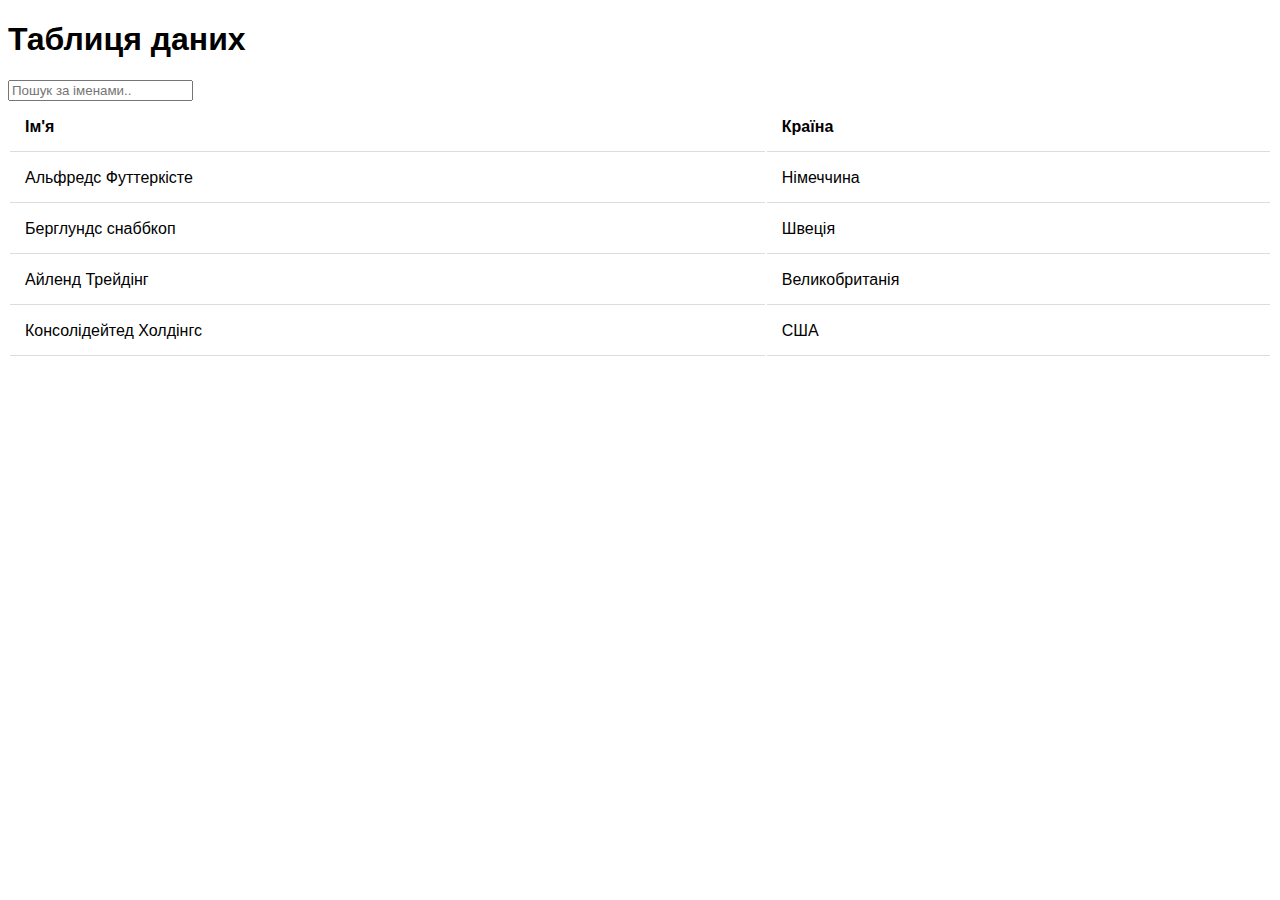
<file: works/code3.html>
<!DOCTYPE html>
<html>
<head>
    <title>Таблиця даних</title>
    <style>
        body {font-family: Arial, sans-serif;}
        table {width: 100%;}
        th, td {padding: 15px; text-align: left; border-bottom: 1px solid #ddd;}
    </style>
</head>
<body>
    <h1>Таблиця даних</h1>
    <input type="text" id="myInput" onkeyup="myFunction()" placeholder="Пошук за іменами..">
    <table id="myTable">
        <tr class="header">
            <th style="width:60%;">Ім'я</th>
            <th style="width:40%;">Країна</th>
        </tr>
        <tr>
            <td>Альфредс Футтеркісте</td>
            <td>Німеччина</td>
        </tr>
        <tr>
            <td>Берглундс снаббкоп</td>
            <td>Швеція</td>
        </tr>
        <tr>
            <td>Айленд Трейдінг</td>
            <td>Великобританія</td>
        </tr>
        <tr>
            <td>Консолідейтед Холдінгс</td>
            <td>США</td>
        </tr>
    </table>
    <script>
        function myFunction() {
            var input, filter, table, tr, td, i, txtValue;
            input = document.getElementById("myInput");
            filter = input.value.toUpperCase();
            table = document.getElementById("myTable");
            tr = table.getElementsByTagName("tr");
            for (i = 0; i < tr.length; i++) {
                td = tr[i].getElementsByTagName("td")[0];
                if (td) {
                    txtValue = td.textContent || td.innerText;
                    if (txtValue.toUpperCase().indexOf(filter) > -1) {
                        tr[i].style.display = "";
                    } else {
                        tr[i].style.display = "none";
                    }
                }       
            }
        }
    </script>
</body>
</html>
</file>
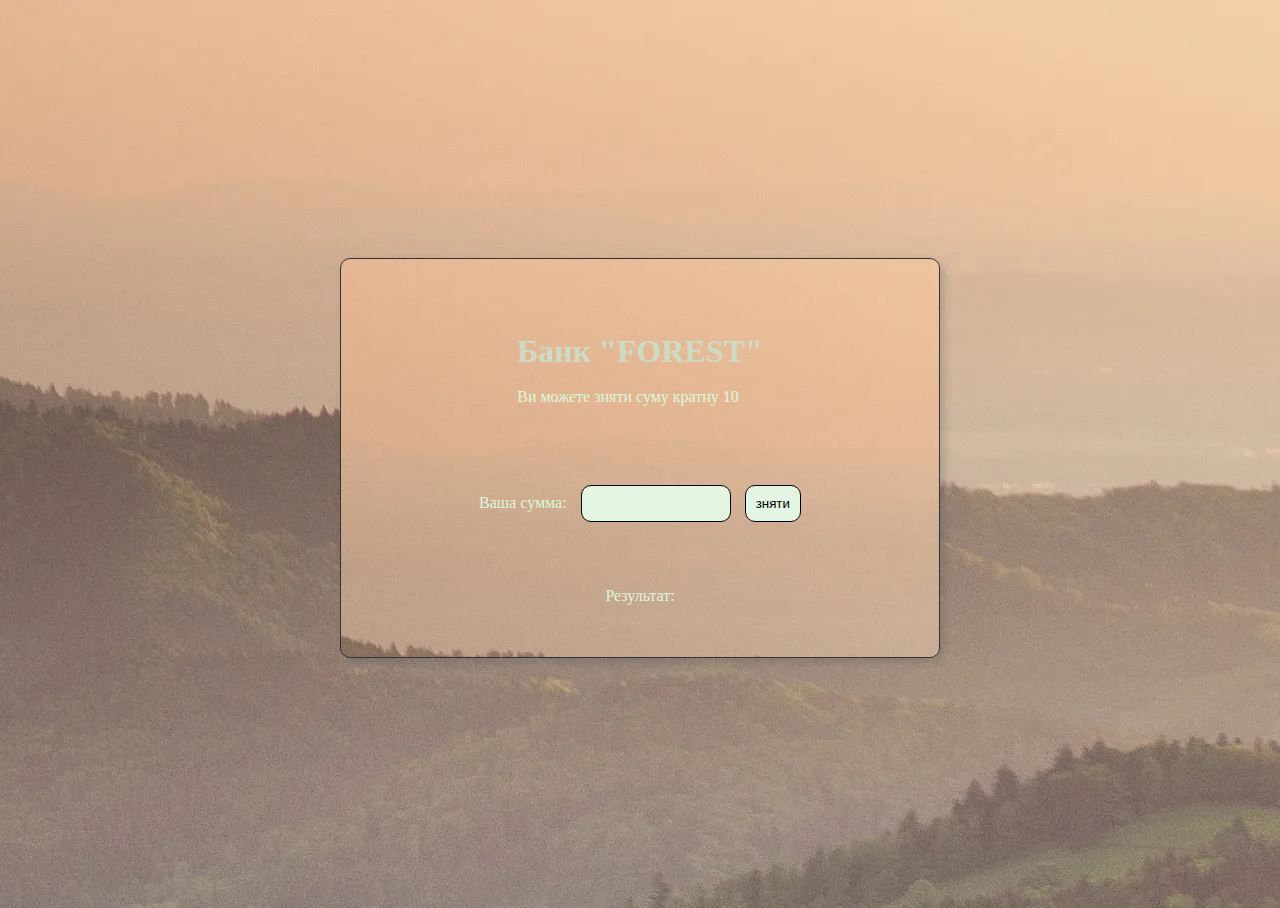
<file: works/code4.html>
<!DOCTYPE html>
<html lang="en">
<head>
  <meta charset="UTF-8">
  <meta http-equiv="X-UA-Compatible" content="IE=edge">
  <meta name="viewport" content="width=device-width>, initial-scale=1.0">
  <title>Document</title>
</head>
<style>
  html {
  box-sizing: border-box;
  height: 100%;
}

*,
*::after,
*::before {
  box-sizing: inherit;
}

body {
  display: flex;
  flex-direction: column;
  font-size: 16px;
  line-height: 1.2;
  height: 100%;
  background-image: url(1.webp);
}

.container {
  width: 100%;
  height: 100%;
  display: flex;
  justify-content: center;
  align-items: center;
}

.canvas {
  display: flex;
  justify-content: space-around;
  align-items: center;
  background-image: url(1.webp);
  width: 600px;
  height: 400px;
  border: 1px solid #333333;
  box-shadow: 4px 4px 8px 0px rgba(34, 60, 80, 0.2);
  flex-direction: column;
  padding: 20px;
  border-radius: 10px;
}

.desc__title {
  font-size: 2em;
  text-align: center;
  margin-bottom: 15px;
  color: #cadcc5;
}

.desc__subtitle {
  color: #daf8da;
}

.filed__form__label {
  color: #daf8da;
  margin-right: 10px;
}

.field__form__input {
  padding: 10px;
  width: 150px;
  margin-right: 10px;
  border: 1px solid  #000000;
  border-radius: 10px;
  background-color: #e2f6e1;
}
.result__help, .result__count, .result__check{
  color: #daf8da;
}
.field__form__btn {
  padding: 10px;
  border: 1px solid #000000;
  border-radius: 10px;
  background-color: #e2f6e1;
}
</style>
<body>
  <div class="container">
    <div class="canvas">
      <div class="desc">
        <h1 class="desc__title">Банк "FOREST"</h1>
        <p class="desc__subtitle">
          Ви можете зняти суму кратну 10
        </p>
      </div>
      <div class="field">
        <label for="" class="filed__form__label">Ваша сумма: </label>
        <input type="text" class="field__form__input" onkeypress='validate(event)'/>
        <button class="field__form__btn">зняти</button>
      </div>
      <div class="result">
        <div class="result__check">
          <span class="result__check__label">Результат:</span>
        </div>
      </div>
    </div>
  </div>
  
  
  <script>
    let input = document.querySelector(".field__form__input");
    let btn = document.querySelector(".field__form__btn");
    let result = document.querySelector(".result__check__label");
    let money 

    btn.onclick = function (evt) {
    evt.preventDefault();
    money = parseInt(input.value)
    atmControl();
    }
    
      function atmControl(){
        let ostacha = money % 10

        if(ostacha == 0){
          checkLimitMoney()
        }else{
          result.textContent =" ви не можете зняти цю суму. ви можете зняти сумму кратну тільки 10"
        }
      }

      function checkLimitMoney(){
        if( money >= 50 && money <= 3000){
         result.textContent = (`візьміть свої кошти у суммі ${money}`)
        }else{
          result.textContent = "на жаль, ви можете зняти гроші на суму від 50грн до 3000грн."
        }
      }
      
      function validate(evt) {
      var theEvent = evt || window.event;

      if (theEvent.type === 'paste') {
          key = event.clipboardData.getData('text/plain');
      } else {
          var key = theEvent.keyCode || theEvent.which;
          key = String.fromCharCode(key);
      }
      var regex = /[0-9]/;
      if( !regex.test(key) ) {
        theEvent.returnValue = false;
        if(theEvent.preventDefault) theEvent.preventDefault();
      }
    }
  </script>
</body>
</html>
</file>
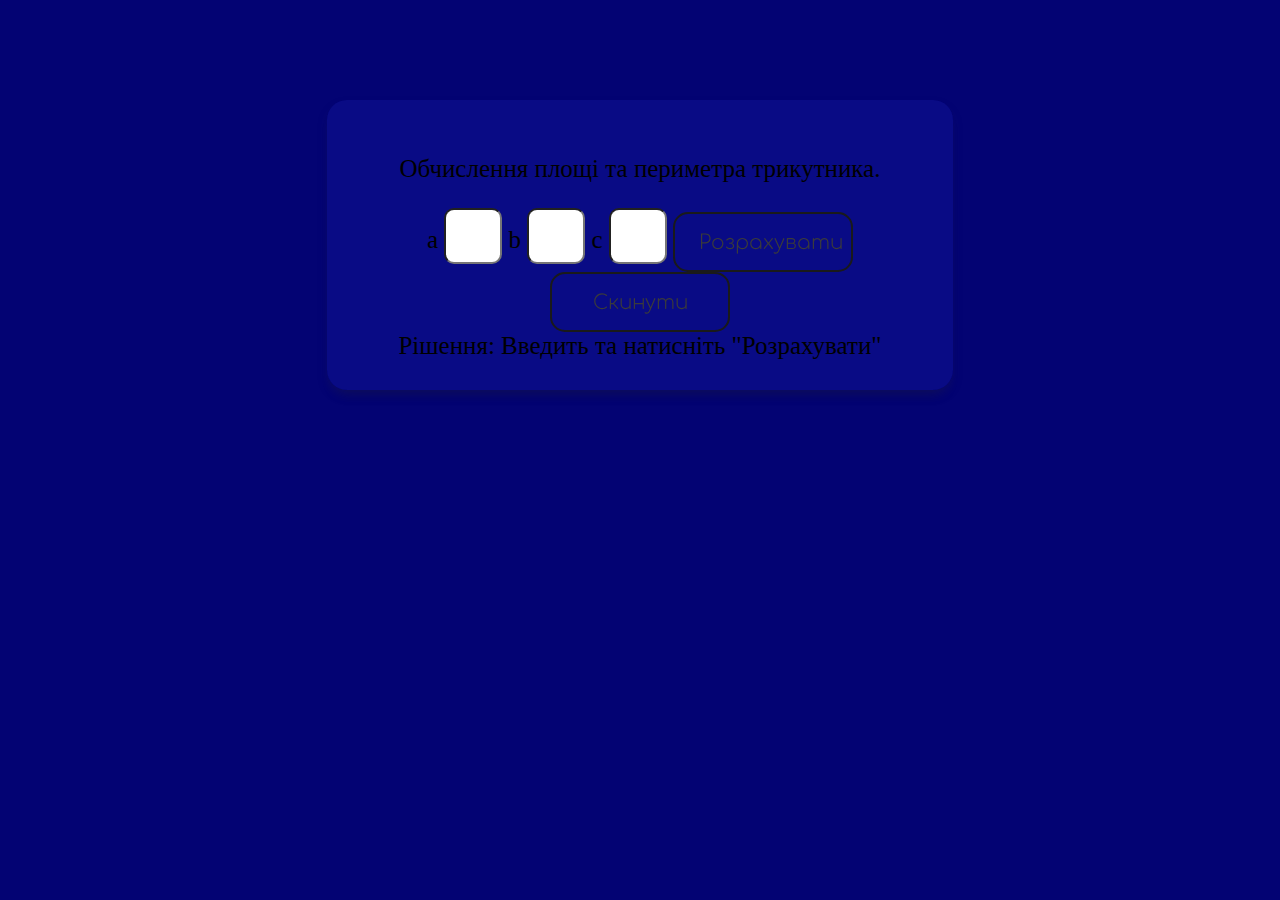
<file: works/code6.html>
<!DOCTYPE html>
<html>
<head>
	<meta charset="utf-8">
	<title>трикутник</title>
	<link rel="preconnect" href="https://fonts.googleapis.com">
	<link rel="preconnect" href="https://fonts.gstatic.com" crossorigin>
	<link href="https://fonts.googleapis.com/css2?family=Comfortaa&display=swap" rel="stylesheet">
	<style type="text/css">
		body{
            background: rgb(3, 3, 115);
background: linear-gradient(45deg, rgb(55, 3, 93) 3%, rrgb(87, 45, 255)30%, rgba(145,243,255,1) 99%);
		}
		input{
			border-radius: 10px;
		}
		div{
            width: 40%;
    box-shadow: rgba(50, 50, 93, 0.25) 0px 6px 12px -2px, rgba(0, 0, 0, 0.3) 0px 10px 14px -9px;
    margin-top: 100px;
    font-size: 25px;
    background-color: rgba(53, 66, 255, 0.133);
    padding: 30px 60px;
    justify-content: center;
    border-radius: 20px;
    text-align: center;
    margin-left: auto;
    margin-right: auto
		}
		.cqe{
			width: 50px;
			height: 50px;
			font-size: 36px;
			text-align: center;
		}
		.btn {
  appearance: none;
  background-color: transparent;
  border: 2px solid #1A1A1A;
  border-radius: 15px;
  box-sizing: border-box;
  color: #3B3B3B;
  cursor: pointer;
  display: inline-block;
  font-family: "Comfortaa", cursive;
  font-size: 20px;
  font-weight: 100;
  line-height: normal;
  margin: 0;
  min-height: 60px;
  min-width: 0;
  outline: none;
  padding: 16px 24px;
  text-align: center;
  text-decoration: none;
  transition: all 300ms cubic-bezier(.23, 1, 0.32, 1);
  user-select: none;
  -webkit-user-select: none;
  touch-action: manipulation;
  width: 180px;
  will-change: transform;
}
.btn:disabled {
  pointer-events: none;
}
.btn:hover {
  color: #fff;
  background-color: #edd1d1;
  box-shadow: rgba(177, 150, 150, 0.25) 0 8px 15px;
  transform: translateY(-2px);
}
.btn:active {
  box-shadow: none;
  transform: translateY(0);
}
	</style>
</head>
<body>
	<script>

	function triangle_calculation() {
  let a = document.qef.a.value;
  let b = document.qef.b.value;
  let c = document.qef.c.value;
  let sol = document.getElementById("qe_sol");
   
	if ((a = parseInt(a)) && (b = parseInt(b)) && (c = parseInt(c))){
		if ((a + c > b) && (c + b > a) && (b + a > c) && a > 0 && b > 0 && c > 0){
			let p = a+b+c
			
			let pivP = p/2
			let S = Math.sqrt(pivP*(pivP-a)*(pivP-b)*(pivP-c))
			
			string = "P = " + p + " S = " + S
		}else{
			string = "трикутник зі значенням таких сторін не існує"
		}
	 }else{
		string = "значення сторін не є вірне"
	 }
  sol.innerHTML = string;
	
}

	</script>
	<div>
<p>Обчислення площі та периметра трикутника.</p>
<form name="qef" action="javascript:triangle_calculation()">
a <input class="cqe" name="a" type="text" value=" " size="4">
b <input class="cqe"  name="b" type="text" value=" " size="4">
c <input class="cqe"  name="c" type="text" value=" " size="4">
<input class="btn" type="submit" value="Розрахувати">
<input class="btn" type="reset" name="reset" value="Скинути">
</form>
Рішення: <span id="qe_sol">Введить  та натисніть "Розрахувати"</span>
</div>
</body>
</html>
</file>
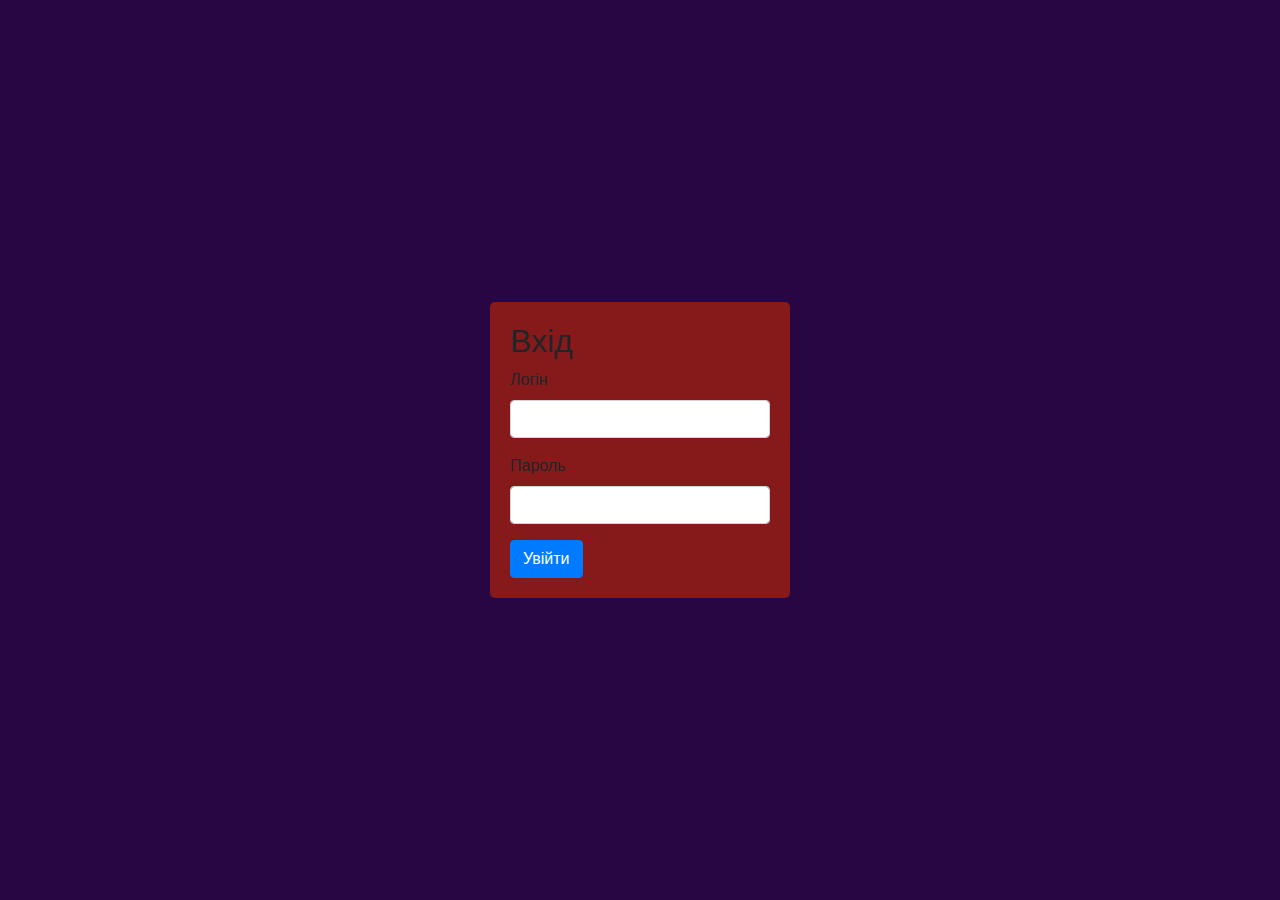
<file: works/login.html>
<!DOCTYPE html>
<html>
<head>
    <title>Вхід</title>
    <link rel="stylesheet" href="https://stackpath.bootstrapcdn.com/bootstrap/4.3.1/css/bootstrap.min.css">
    <style>
        body {
            display: flex;
            justify-content: center;
            align-items: center;
            height: 100vh;
            background-color: #280644;
        }
        .login-form {
            width: 300px;
            background-color: #861a1a;
            padding: 20px;
            border-radius: 5px;
        }
    </style>
</head>
<body>
    <div class="login-form">
        <h2>Вхід</h2>
        <div class="form-group">
            <label for="username">Логін</label>
            <input type="text" id="username" class="form-control">
        </div>
        <div class="form-group">
            <label for="password">Пароль</label>
            <input type="password" id="password" class="form-control">
        </div>
        <button onclick="login()" class="btn btn-primary">Увійти</button>
    </div>

    <script src="https://code.jquery.com/jquery-3.3.1.slim.min.js"></script>
    <script src="https://stackpath.bootstrapcdn.com/bootstrap/4.3.1/js/bootstrap.min.js"></script>

    <script>
        function login() {
            var username = document.getElementById('username').value;
            var password = document.getElementById('password').value;

            if (username === 'User') {
                if (password === 'password') {
                    alert('Ласкаво просимо!');
                } else {
                    alert('Пароль невірний!');
                }
            } else if (username === '') {
                alert('Вхід скасований');
            } else {
                alert('Користувач невизначений');
            }
        }
    </script>
</body>
</html>
</file>
